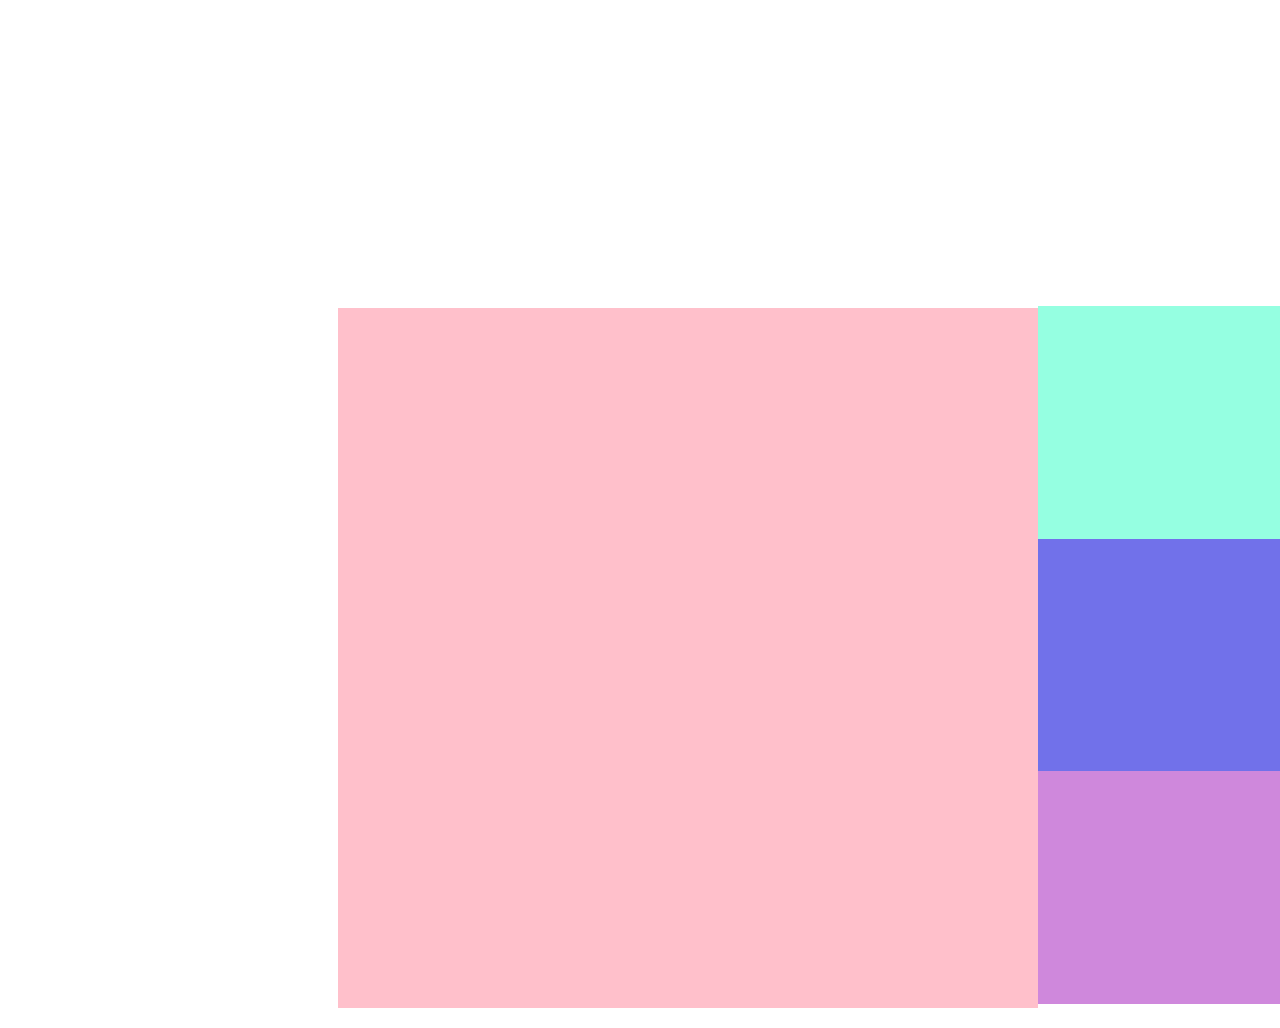
<file: challenge3.html>
<head></head>
<link rel="stylesheet" href="challenge3.css">
<div class="box1"
<body>
<p id="pink"> </p>
<div> 
    <p id="teal" </p>
     <p id="blue" </p>
     <p id="pink2" </p>
</div>
<p id="yellow"> </p>
</div>
</body>
</file>
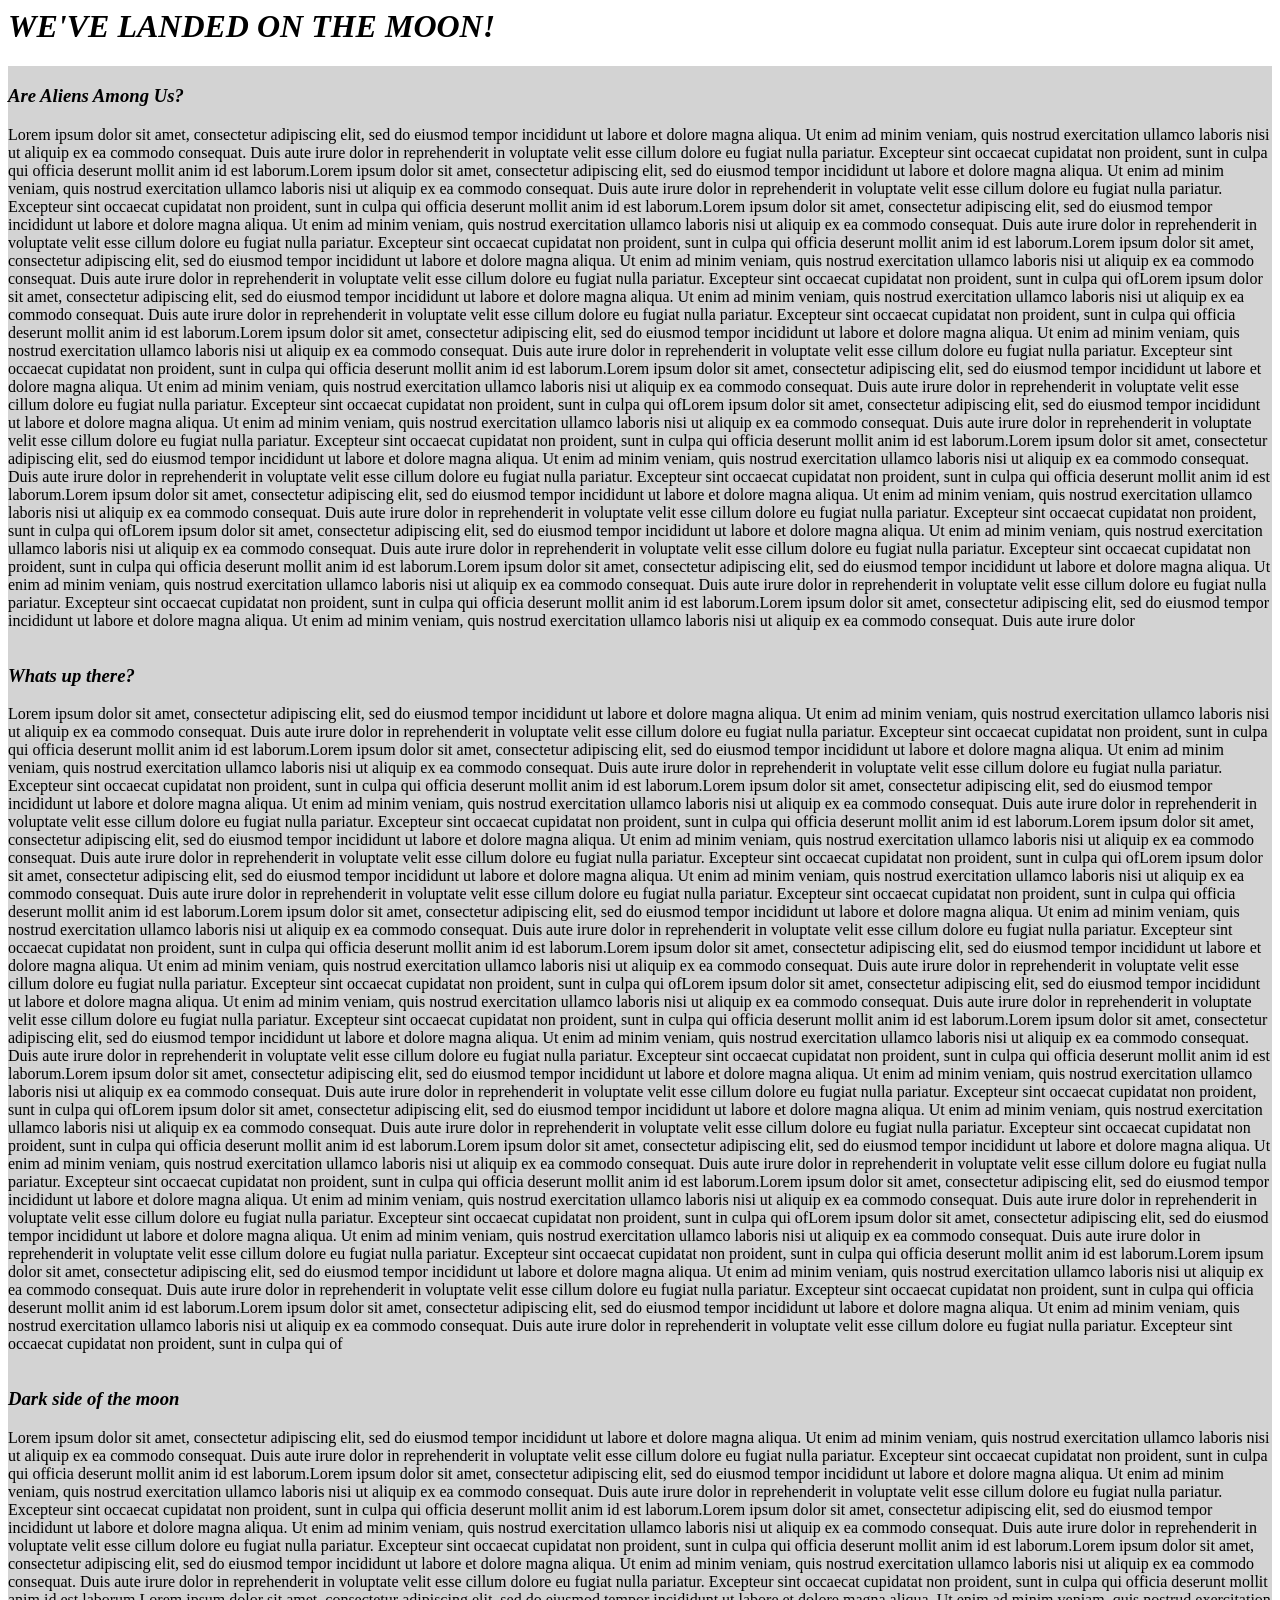
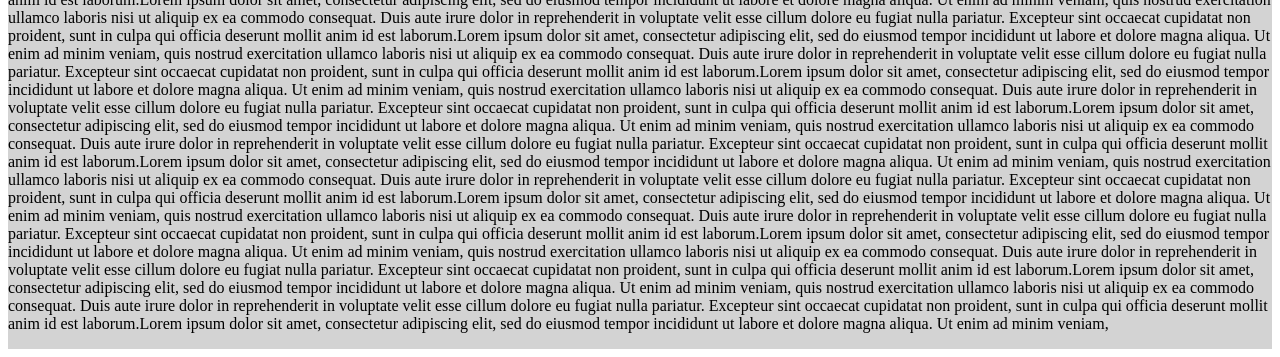
<file: challenge/challenge4.html>
<link rel="stylesheet" href="challenge4.css">

<head>
</head>

<body>
<h1 id="title"> WE'VE LANDED ON THE MOON! </h1>

<div id="leftColumn">
    <h3> Are Aliens Among Us?</h3>

    <p>Lorem ipsum dolor sit amet, consectetur adipiscing elit, sed do eiusmod tempor incididunt ut labore et dolore magna aliqua. Ut enim ad minim veniam, quis nostrud exercitation ullamco laboris nisi ut aliquip ex ea commodo consequat. Duis aute irure dolor in reprehenderit in voluptate velit esse cillum dolore eu fugiat nulla pariatur. Excepteur sint occaecat cupidatat non proident, sunt in culpa qui officia deserunt mollit anim id est laborum.Lorem ipsum dolor sit amet, consectetur adipiscing elit, sed do eiusmod tempor incididunt ut labore et dolore magna aliqua. Ut enim ad minim veniam, quis nostrud exercitation ullamco laboris nisi ut aliquip ex ea commodo consequat. Duis aute irure dolor in reprehenderit in voluptate velit esse cillum dolore eu fugiat nulla pariatur. Excepteur sint occaecat cupidatat non proident, sunt in culpa qui officia deserunt mollit anim id est laborum.Lorem ipsum dolor sit amet, consectetur adipiscing elit, sed do eiusmod tempor incididunt ut labore et dolore magna aliqua. Ut enim ad minim veniam, quis nostrud exercitation ullamco laboris nisi ut aliquip ex ea commodo consequat. Duis aute irure dolor in reprehenderit in voluptate velit esse cillum dolore eu fugiat nulla pariatur. Excepteur sint occaecat cupidatat non proident, sunt in culpa qui officia deserunt mollit anim id est laborum.Lorem ipsum dolor sit amet, consectetur adipiscing elit, sed do eiusmod tempor incididunt ut labore et dolore magna aliqua. Ut enim ad minim veniam, quis nostrud exercitation ullamco laboris nisi ut aliquip ex ea commodo consequat. Duis aute irure dolor in reprehenderit in voluptate velit esse cillum dolore eu fugiat nulla pariatur. Excepteur sint occaecat cupidatat non proident, sunt in culpa qui ofLorem ipsum dolor sit amet, consectetur adipiscing elit, sed do eiusmod tempor incididunt ut labore et dolore magna aliqua. Ut enim ad minim veniam, quis nostrud exercitation ullamco laboris nisi ut aliquip ex ea commodo consequat. Duis aute irure dolor in reprehenderit in voluptate velit esse cillum dolore eu fugiat nulla pariatur. Excepteur sint occaecat cupidatat non proident, sunt in culpa qui officia deserunt mollit anim id est laborum.Lorem ipsum dolor sit amet, consectetur adipiscing elit, sed do eiusmod tempor incididunt ut labore et dolore magna aliqua. Ut enim ad minim veniam, quis nostrud exercitation ullamco laboris nisi ut aliquip ex ea commodo consequat. Duis aute irure dolor in reprehenderit in voluptate velit esse cillum dolore eu fugiat nulla pariatur. Excepteur sint occaecat cupidatat non proident, sunt in culpa qui officia deserunt mollit anim id est laborum.Lorem ipsum dolor sit amet, consectetur adipiscing elit, sed do eiusmod tempor incididunt ut labore et dolore magna aliqua. Ut enim ad minim veniam, quis nostrud exercitation ullamco laboris nisi ut aliquip ex ea commodo consequat. Duis aute irure dolor in reprehenderit in voluptate velit esse cillum dolore eu fugiat nulla pariatur. Excepteur sint occaecat cupidatat non proident, sunt in culpa qui ofLorem ipsum dolor sit amet, consectetur adipiscing elit, sed do eiusmod tempor incididunt ut labore et dolore magna aliqua. Ut enim ad minim veniam, quis nostrud exercitation ullamco laboris nisi ut aliquip ex ea commodo consequat. Duis aute irure dolor in reprehenderit in voluptate velit esse cillum dolore eu fugiat nulla pariatur. Excepteur sint occaecat cupidatat non proident, sunt in culpa qui officia deserunt mollit anim id est laborum.Lorem ipsum dolor sit amet, consectetur adipiscing elit, sed do eiusmod tempor incididunt ut labore et dolore magna aliqua. Ut enim ad minim veniam, quis nostrud exercitation ullamco laboris nisi ut aliquip ex ea commodo consequat. Duis aute irure dolor in reprehenderit in voluptate velit esse cillum dolore eu fugiat nulla pariatur. Excepteur sint occaecat cupidatat non proident, sunt in culpa qui officia deserunt mollit anim id est laborum.Lorem ipsum dolor sit amet, consectetur adipiscing elit, sed do eiusmod tempor incididunt ut labore et dolore magna aliqua. Ut enim ad minim veniam, quis nostrud exercitation ullamco laboris nisi ut aliquip ex ea commodo consequat. Duis aute irure dolor in reprehenderit in voluptate velit esse cillum dolore eu fugiat nulla pariatur. Excepteur sint occaecat cupidatat non proident, sunt in culpa qui ofLorem ipsum dolor sit amet, consectetur adipiscing elit, sed do eiusmod tempor incididunt ut labore et dolore magna aliqua. Ut enim ad minim veniam, quis nostrud exercitation ullamco laboris nisi ut aliquip ex ea commodo consequat. Duis aute irure dolor in reprehenderit in voluptate velit esse cillum dolore eu fugiat nulla pariatur. Excepteur sint occaecat cupidatat non proident, sunt in culpa qui officia deserunt mollit anim id est laborum.Lorem ipsum dolor sit amet, consectetur adipiscing elit, sed do eiusmod tempor incididunt ut labore et dolore magna aliqua. Ut enim ad minim veniam, quis nostrud exercitation ullamco laboris nisi ut aliquip ex ea commodo consequat. Duis aute irure dolor in reprehenderit in voluptate velit esse cillum dolore eu fugiat nulla pariatur. Excepteur sint occaecat cupidatat non proident, sunt in culpa qui officia deserunt mollit anim id est laborum.Lorem ipsum dolor sit amet, consectetur adipiscing elit, sed do eiusmod tempor incididunt ut labore et dolore magna aliqua. Ut enim ad minim veniam, quis nostrud exercitation ullamco laboris nisi ut aliquip ex ea commodo consequat. Duis aute irure dolor </p>

</div>

<div id="centerColumn">
    <h3> Whats up there? </h3>
    <p>Lorem ipsum dolor sit amet, consectetur adipiscing elit, sed do eiusmod tempor incididunt ut labore et dolore magna aliqua. Ut enim ad minim veniam, quis nostrud exercitation ullamco laboris nisi ut aliquip ex ea commodo consequat. Duis aute irure dolor in reprehenderit in voluptate velit esse cillum dolore eu fugiat nulla pariatur. Excepteur sint occaecat cupidatat non proident, sunt in culpa qui officia deserunt mollit anim id est laborum.Lorem ipsum dolor sit amet, consectetur adipiscing elit, sed do eiusmod tempor incididunt ut labore et dolore magna aliqua. Ut enim ad minim veniam, quis nostrud exercitation ullamco laboris nisi ut aliquip ex ea commodo consequat. Duis aute irure dolor in reprehenderit in voluptate velit esse cillum dolore eu fugiat nulla pariatur. Excepteur sint occaecat cupidatat non proident, sunt in culpa qui officia deserunt mollit anim id est laborum.Lorem ipsum dolor sit amet, consectetur adipiscing elit, sed do eiusmod tempor incididunt ut labore et dolore magna aliqua. Ut enim ad minim veniam, quis nostrud exercitation ullamco laboris nisi ut aliquip ex ea commodo consequat. Duis aute irure dolor in reprehenderit in voluptate velit esse cillum dolore eu fugiat nulla pariatur. Excepteur sint occaecat cupidatat non proident, sunt in culpa qui officia deserunt mollit anim id est laborum.Lorem ipsum dolor sit amet, consectetur adipiscing elit, sed do eiusmod tempor incididunt ut labore et dolore magna aliqua. Ut enim ad minim veniam, quis nostrud exercitation ullamco laboris nisi ut aliquip ex ea commodo consequat. Duis aute irure dolor in reprehenderit in voluptate velit esse cillum dolore eu fugiat nulla pariatur. Excepteur sint occaecat cupidatat non proident, sunt in culpa qui ofLorem ipsum dolor sit amet, consectetur adipiscing elit, sed do eiusmod tempor incididunt ut labore et dolore magna aliqua. Ut enim ad minim veniam, quis nostrud exercitation ullamco laboris nisi ut aliquip ex ea commodo consequat. Duis aute irure dolor in reprehenderit in voluptate velit esse cillum dolore eu fugiat nulla pariatur. Excepteur sint occaecat cupidatat non proident, sunt in culpa qui officia deserunt mollit anim id est laborum.Lorem ipsum dolor sit amet, consectetur adipiscing elit, sed do eiusmod tempor incididunt ut labore et dolore magna aliqua. Ut enim ad minim veniam, quis nostrud exercitation ullamco laboris nisi ut aliquip ex ea commodo consequat. Duis aute irure dolor in reprehenderit in voluptate velit esse cillum dolore eu fugiat nulla pariatur. Excepteur sint occaecat cupidatat non proident, sunt in culpa qui officia deserunt mollit anim id est laborum.Lorem ipsum dolor sit amet, consectetur adipiscing elit, sed do eiusmod tempor incididunt ut labore et dolore magna aliqua. Ut enim ad minim veniam, quis nostrud exercitation ullamco laboris nisi ut aliquip ex ea commodo consequat. Duis aute irure dolor in reprehenderit in voluptate velit esse cillum dolore eu fugiat nulla pariatur. Excepteur sint occaecat cupidatat non proident, sunt in culpa qui ofLorem ipsum dolor sit amet, consectetur adipiscing elit, sed do eiusmod tempor incididunt ut labore et dolore magna aliqua. Ut enim ad minim veniam, quis nostrud exercitation ullamco laboris nisi ut aliquip ex ea commodo consequat. Duis aute irure dolor in reprehenderit in voluptate velit esse cillum dolore eu fugiat nulla pariatur. Excepteur sint occaecat cupidatat non proident, sunt in culpa qui officia deserunt mollit anim id est laborum.Lorem ipsum dolor sit amet, consectetur adipiscing elit, sed do eiusmod tempor incididunt ut labore et dolore magna aliqua. Ut enim ad minim veniam, quis nostrud exercitation ullamco laboris nisi ut aliquip ex ea commodo consequat. Duis aute irure dolor in reprehenderit in voluptate velit esse cillum dolore eu fugiat nulla pariatur. Excepteur sint occaecat cupidatat non proident, sunt in culpa qui officia deserunt mollit anim id est laborum.Lorem ipsum dolor sit amet, consectetur adipiscing elit, sed do eiusmod tempor incididunt ut labore et dolore magna aliqua. Ut enim ad minim veniam, quis nostrud exercitation ullamco laboris nisi ut aliquip ex ea commodo consequat. Duis aute irure dolor in reprehenderit in voluptate velit esse cillum dolore eu fugiat nulla pariatur. Excepteur sint occaecat cupidatat non proident, sunt in culpa qui ofLorem ipsum dolor sit amet, consectetur adipiscing elit, sed do eiusmod tempor incididunt ut labore et dolore magna aliqua. Ut enim ad minim veniam, quis nostrud exercitation ullamco laboris nisi ut aliquip ex ea commodo consequat. Duis aute irure dolor in reprehenderit in voluptate velit esse cillum dolore eu fugiat nulla pariatur. Excepteur sint occaecat cupidatat non proident, sunt in culpa qui officia deserunt mollit anim id est laborum.Lorem ipsum dolor sit amet, consectetur adipiscing elit, sed do eiusmod tempor incididunt ut labore et dolore magna aliqua. Ut enim ad minim veniam, quis nostrud exercitation ullamco laboris nisi ut aliquip ex ea commodo consequat. Duis aute irure dolor in reprehenderit in voluptate velit esse cillum dolore eu fugiat nulla pariatur. Excepteur sint occaecat cupidatat non proident, sunt in culpa qui officia deserunt mollit anim id est laborum.Lorem ipsum dolor sit amet, consectetur adipiscing elit, sed do eiusmod tempor incididunt ut labore et dolore magna aliqua. Ut enim ad minim veniam, quis nostrud exercitation ullamco laboris nisi ut aliquip ex ea commodo consequat. Duis aute irure dolor in reprehenderit in voluptate velit esse cillum dolore eu fugiat nulla pariatur. Excepteur sint occaecat cupidatat non proident, sunt in culpa qui ofLorem ipsum dolor sit amet, consectetur adipiscing elit, sed do eiusmod tempor incididunt ut labore et dolore magna aliqua. Ut enim ad minim veniam, quis nostrud exercitation ullamco laboris nisi ut aliquip ex ea commodo consequat. Duis aute irure dolor in reprehenderit in voluptate velit esse cillum dolore eu fugiat nulla pariatur. Excepteur sint occaecat cupidatat non proident, sunt in culpa qui officia deserunt mollit anim id est laborum.Lorem ipsum dolor sit amet, consectetur adipiscing elit, sed do eiusmod tempor incididunt ut labore et dolore magna aliqua. Ut enim ad minim veniam, quis nostrud exercitation ullamco laboris nisi ut aliquip ex ea commodo consequat. Duis aute irure dolor in reprehenderit in voluptate velit esse cillum dolore eu fugiat nulla pariatur. Excepteur sint occaecat cupidatat non proident, sunt in culpa qui officia deserunt mollit anim id est laborum.Lorem ipsum dolor sit amet, consectetur adipiscing elit, sed do eiusmod tempor incididunt ut labore et dolore magna aliqua. Ut enim ad minim veniam, quis nostrud exercitation ullamco laboris nisi ut aliquip ex ea commodo consequat. Duis aute irure dolor in reprehenderit in voluptate velit esse cillum dolore eu fugiat nulla pariatur. Excepteur sint occaecat cupidatat non proident, sunt in culpa qui of</p>

</div>

<div id="rightColumn">
    <h3> Dark side of the moon </h3>
    <p>Lorem ipsum dolor sit amet, consectetur adipiscing elit, sed do eiusmod tempor incididunt ut labore et dolore magna aliqua. Ut enim ad minim veniam, quis nostrud exercitation ullamco laboris nisi ut aliquip ex ea commodo consequat. Duis aute irure dolor in reprehenderit in voluptate velit esse cillum dolore eu fugiat nulla pariatur. Excepteur sint occaecat cupidatat non proident, sunt in culpa qui officia deserunt mollit anim id est laborum.Lorem ipsum dolor sit amet, consectetur adipiscing elit, sed do eiusmod tempor incididunt ut labore et dolore magna aliqua. Ut enim ad minim veniam, quis nostrud exercitation ullamco laboris nisi ut aliquip ex ea commodo consequat. Duis aute irure dolor in reprehenderit in voluptate velit esse cillum dolore eu fugiat nulla pariatur. Excepteur sint occaecat cupidatat non proident, sunt in culpa qui officia deserunt mollit anim id est laborum.Lorem ipsum dolor sit amet, consectetur adipiscing elit, sed do eiusmod tempor incididunt ut labore et dolore magna aliqua. Ut enim ad minim veniam, quis nostrud exercitation ullamco laboris nisi ut aliquip ex ea commodo consequat. Duis aute irure dolor in reprehenderit in voluptate velit esse cillum dolore eu fugiat nulla pariatur. Excepteur sint occaecat cupidatat non proident, sunt in culpa qui officia deserunt mollit anim id est laborum.Lorem ipsum dolor sit amet, consectetur adipiscing elit, sed do eiusmod tempor incididunt ut labore et dolore magna aliqua. Ut enim ad minim veniam, quis nostrud exercitation ullamco laboris nisi ut aliquip ex ea commodo consequat. Duis aute irure dolor in reprehenderit in voluptate velit esse cillum dolore eu fugiat nulla pariatur. Excepteur sint occaecat cupidatat non proident, sunt in culpa qui officia deserunt mollit anim id est laborum.Lorem ipsum dolor sit amet, consectetur adipiscing elit, sed do eiusmod tempor incididunt ut labore et dolore magna aliqua. Ut enim ad minim veniam, quis nostrud exercitation ullamco laboris nisi ut aliquip ex ea commodo consequat. Duis aute irure dolor in reprehenderit in voluptate velit esse cillum dolore eu fugiat nulla pariatur. Excepteur sint occaecat cupidatat non proident, sunt in culpa qui officia deserunt mollit anim id est laborum.Lorem ipsum dolor sit amet, consectetur adipiscing elit, sed do eiusmod tempor incididunt ut labore et dolore magna aliqua. Ut enim ad minim veniam, quis nostrud exercitation ullamco laboris nisi ut aliquip ex ea commodo consequat. Duis aute irure dolor in reprehenderit in voluptate velit esse cillum dolore eu fugiat nulla pariatur. Excepteur sint occaecat cupidatat non proident, sunt in culpa qui officia deserunt mollit anim id est laborum.Lorem ipsum dolor sit amet, consectetur adipiscing elit, sed do eiusmod tempor incididunt ut labore et dolore magna aliqua. Ut enim ad minim veniam, quis nostrud exercitation ullamco laboris nisi ut aliquip ex ea commodo consequat. Duis aute irure dolor in reprehenderit in voluptate velit esse cillum dolore eu fugiat nulla pariatur. Excepteur sint occaecat cupidatat non proident, sunt in culpa qui officia deserunt mollit anim id est laborum.Lorem ipsum dolor sit amet, consectetur adipiscing elit, sed do eiusmod tempor incididunt ut labore et dolore magna aliqua. Ut enim ad minim veniam, quis nostrud exercitation ullamco laboris nisi ut aliquip ex ea commodo consequat. Duis aute irure dolor in reprehenderit in voluptate velit esse cillum dolore eu fugiat nulla pariatur. Excepteur sint occaecat cupidatat non proident, sunt in culpa qui officia deserunt mollit anim id est laborum.Lorem ipsum dolor sit amet, consectetur adipiscing elit, sed do eiusmod tempor incididunt ut labore et dolore magna aliqua. Ut enim ad minim veniam, quis nostrud exercitation ullamco laboris nisi ut aliquip ex ea commodo consequat. Duis aute irure dolor in reprehenderit in voluptate velit esse cillum dolore eu fugiat nulla pariatur. Excepteur sint occaecat cupidatat non proident, sunt in culpa qui officia deserunt mollit anim id est laborum.Lorem ipsum dolor sit amet, consectetur adipiscing elit, sed do eiusmod tempor incididunt ut labore et dolore magna aliqua. Ut enim ad minim veniam, quis nostrud exercitation ullamco laboris nisi ut aliquip ex ea commodo consequat. Duis aute irure dolor in reprehenderit in voluptate velit esse cillum dolore eu fugiat nulla pariatur. Excepteur sint occaecat cupidatat non proident, sunt in culpa qui officia deserunt mollit anim id est laborum.Lorem ipsum dolor sit amet, consectetur adipiscing elit, sed do eiusmod tempor incididunt ut labore et dolore magna aliqua. Ut enim ad minim veniam, quis nostrud exercitation ullamco laboris nisi ut aliquip ex ea commodo consequat. Duis aute irure dolor in reprehenderit in voluptate velit esse cillum dolore eu fugiat nulla pariatur. Excepteur sint occaecat cupidatat non proident, sunt in culpa qui officia deserunt mollit anim id est laborum.Lorem ipsum dolor sit amet, consectetur adipiscing elit, sed do eiusmod tempor incididunt ut labore et dolore magna aliqua. Ut enim ad minim veniam, quis nostrud exercitation ullamco laboris nisi ut aliquip ex ea commodo consequat. Duis aute irure dolor in reprehenderit in voluptate velit esse cillum dolore eu fugiat nulla pariatur. Excepteur sint occaecat cupidatat non proident, sunt in culpa qui officia deserunt mollit anim id est laborum.Lorem ipsum dolor sit amet, consectetur adipiscing elit, sed do eiusmod tempor incididunt ut labore et dolore magna aliqua. Ut enim ad minim veniam, 
</div>

</body>
</file>
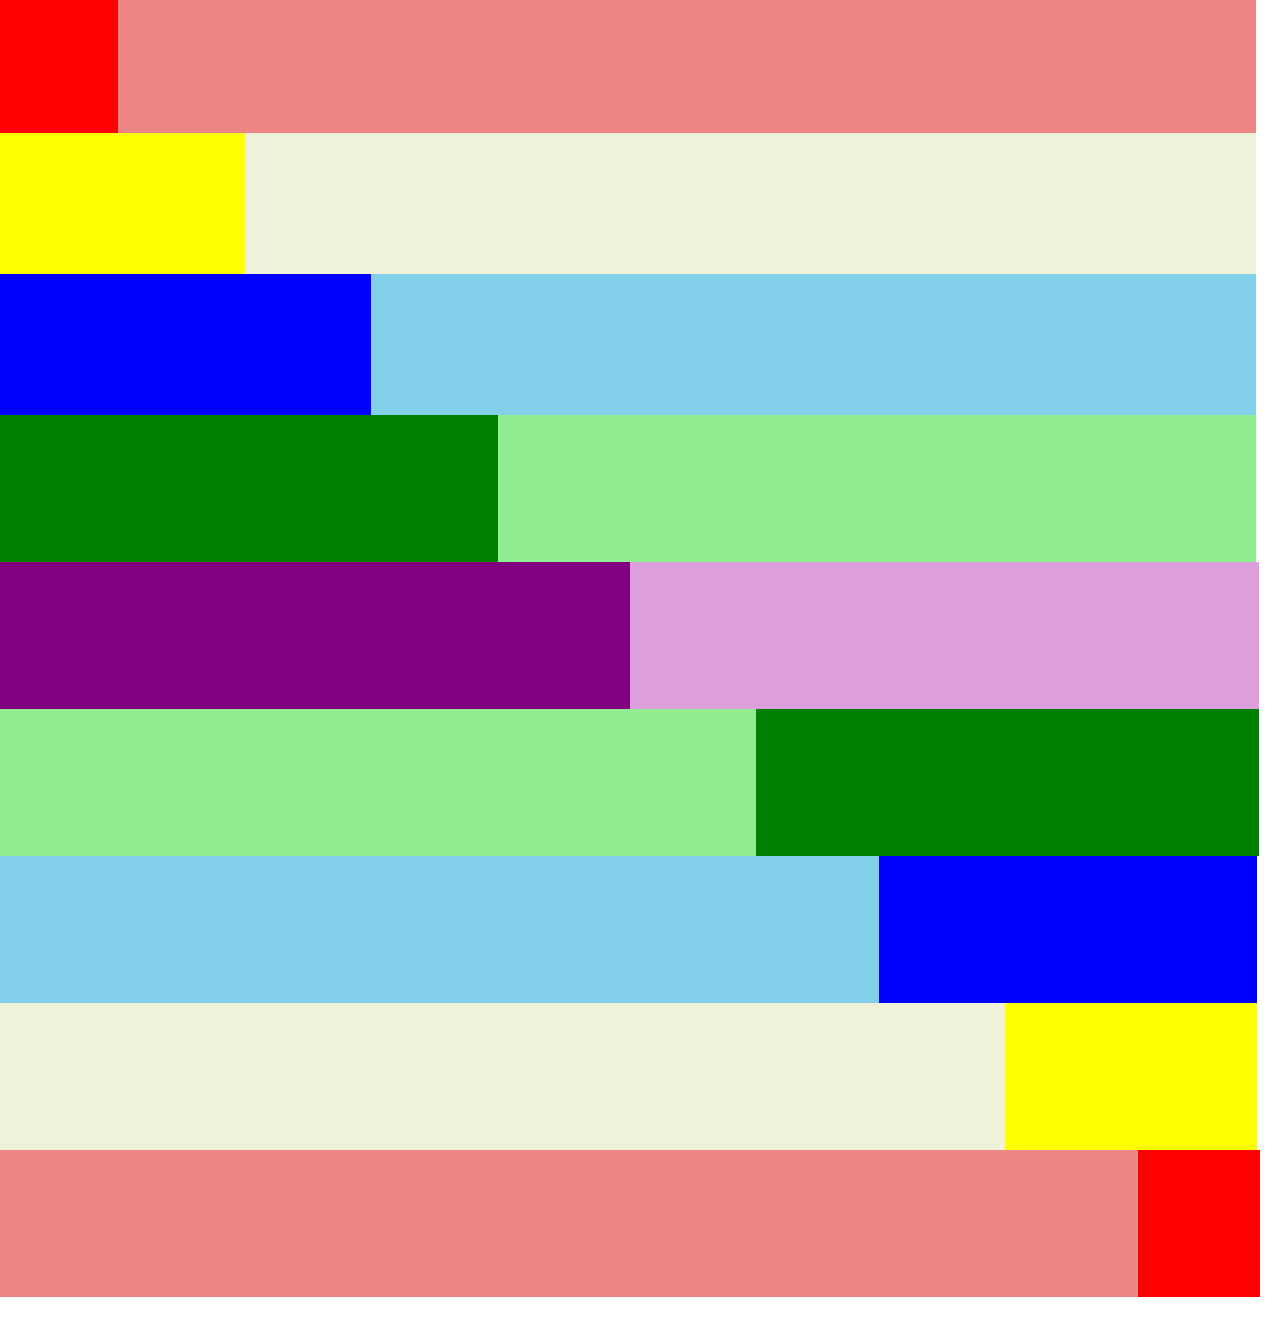
<file: challenge/challenge5.html>
<link rel="stylesheet" href="challenge5.css">
<body>
<br>
<p id="red"></p>
<p id="pink"></p>
<br>
<p id="yellow"></p>
<p id="grey1"></p>
<br>
<p id="blue"></p>
<p id="lightblue"></p>
<br>
<p id="green"></p>
<p id="lightgreen"></p>
<br>
<p id="purple"></p>
<p id="lightpurple"></p>
<br>
<p id="lilgreen"></p>
<p id="gren"></p>
<br>
<p id="lilblue"></p>
<p id="blue2"></p>
<br>
<p id="grey2"></p>
<p id="yeller"></p>
<br> 
<p id="piky"></p>
<p id="re2"></p>
</body>
</file>
<file: challenge3.css>
p {display:inline-block;
}

#pink {
    height: 700px;
    width: 700px;
    background-color: pink;
    margin-top: 300px;
    margin-left: 330px;

}
#teal {
    height: 232.5px;
    width: 450px;
    background-color: rgb(149, 255, 225);

}
#blue {
    height: 232.5px;
    width: 450px;
    background-color: rgb(113, 113, 234);

}
#pink2 {
    height: 232.5px;
    width: 450px;
    background-color: rgb(207, 136, 220);
}
#yellow {
    height: 700px;
    width: 700px;
    background-color: rgb(225, 225, 136);
    margin-left: 1480px;
    margin-top: -718px;
}
#teal, #blue, #pink2 {
    display: block;
    margin-left: 1030px;
    margin-top: -718px;
}
#blue, #pink2 {
    margin-top: -16px;
}

#pink, #teal, #blue, #pink2, #yellow {
    
}
</file>
<file: challenge/challenge4.css>
#title {
    font-size:xx-large;
    font-weight: bold;
    font-style: italic;
    font-variant-caps: titling-caps;
}

h3 { 
    font-style:italic;
}

div {
    background-color: lightgray;
    display: inline-block;
}
</file>
<file: challenge/challenge5.css>
body {
    margin-top: 0px;
}

#red{
    width:10%;
    height: 147px;
    background-color: red;
    margin-top: 0%;
}
#yellow {
    width: 20%;
    height: 147px;
    background-color: yellow;
    margin-top: 0%;
}
#blue {
    width: 30%;
    height: 147px;
    background-color: blue;
    margin-top: 0px;
}
#green {
    width: 40%;
    height: 147px;
    background-color: green;
    margin-top: -30px;
}
#purple {
    width: 50%;
    height: 147px;
    background-color: purple;
    margin-top: -30px;
    margin-left: -10px;
}
#lilgreen{
    width: 60%;
    height: 147px;
    background-color: lightgreen;
    margin-top: 0px;
}
#lilblue {
    width: 70%;
    height: 147px;
    background-color: rgb(130, 208, 233);
    margin-top: -20px;
    margin-left: -8px;
}
#blue2 {
    width: 29.93%;
    height: 147px;
    background-color: blue;
    margin-top: -20px;

}
#grey2 {
    width:80%;
    height: 147px;
    background-color: rgb(240,241,217);
    margin-top: -20px;
    margin-left: -8px;
}
#piky {
    width: 90%;
    height: 147px;
    background-color: rgb(238, 134,134);
    margin-top: -20px;
    margin-left: -8px;
}
#pink {
    width: 90%;
    height: 147px;
    background-color: rgb(238, 134, 134);
    margin-top: 0px;
    margin-left: px;
}
#grey1 {
    width: 80%;
    height: 147px;
    background-color: rgb(240, 241, 217);
    margin-top: 0px;
}
#lightblue {
    width: 70%;
    height: 147px;
    background-color: rgb(130, 208, 233);
    margin-top: -20px;
    margin-left: -4px;
}
#lightgreen {
    width: 60%;
    height: 147px;
    background-color: lightgreen;
    margin-top: -20px;
}
#lightpurple {
    width: 49.75%;
    height: 147px;
    background-color: plum;
    margin-top: -20px;
    margin-left: -4px;
}
#gren {
    width: 39.75%;
    height: 147px;
    background-color: green;
    margin-top: -20px;
    margin-left: -4px;

}
#yeller {
    width: 19.9%;
    height: 147px;
    background-color: yellow;
    margin-top: 0%;
}
#re2 {
    width: 9.65%;
    height: 147px;
    background-color: red;
    margin-top: -20px;
    margin-left: -4px;
}

#red, #pink, #yellow, #grey1, #lightblue, #blue, #blue2, #lightgreen, #lilgreen, #green, #yeller {
    margin-top: -26px;
    margin-left: -10px;
}

p{
    display: inline-block;
}
</file>
